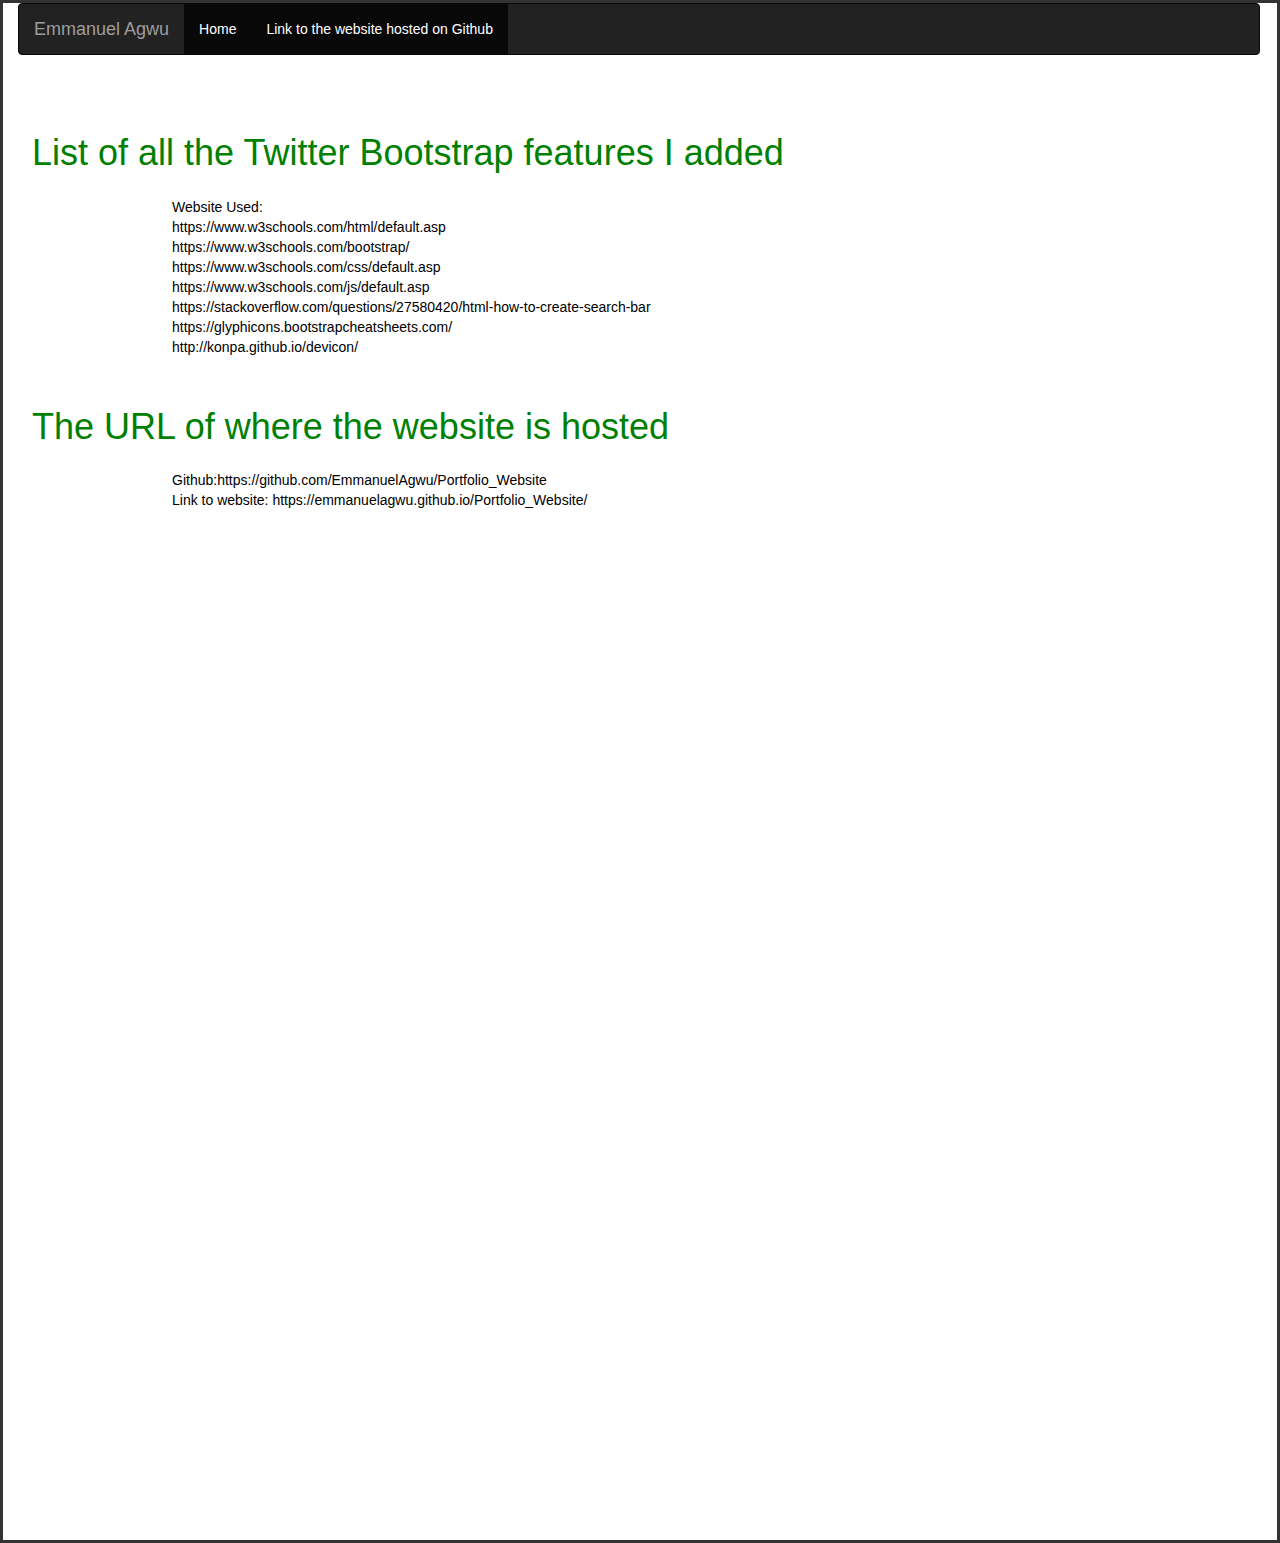
<file: readMe.html>
<!DOCTYPE html>
<html lang="en">
<head>
    <title>Emmanuel Agwu X00129617</title>
    <meta charset="utf-8">
    <meta name="viewport" content="width=device-width, initial-scale=1">
    <link rel="stylesheet" href="https://maxcdn.bootstrapcdn.com/bootstrap/3.3.7/css/bootstrap.min.css">
    <script src="https://ajax.googleapis.com/ajax/libs/jquery/3.2.1/jquery.min.js"></script>
    <script src="https://maxcdn.bootstrapcdn.com/bootstrap/3.3.7/js/bootstrap.min.js"></script>

    <style>
        #aboutMe,
        #education,
        #projects,
        #workExp,
        header {
            margin-left: 1em;
            padding-top: 5em;
        }

        header {
            color: green;
        }

        header p {
            color: black;
            padding: 1em 10em 0em 10em;
        }

        #welcomeButtons {

            display: table;
            margin: 0 auto;
        }
    </style>

</head>

<body>

    <div class="container-fluid" style="border: 3px solid">
        <nav class="navbar navbar-inverse" style="position: fixed; width: 97%">
            <div class="navbar-header">
                <a class="navbar-brand" href="#">Emmanuel Agwu</a>
            </div>
            <ul class="nav navbar-nav">
                <li class="active"><a href="#">Home</a></li>
                <li class="active"><a href="https://emmanuelagwu.github.io/Portfolio_Website/">Link to the website hosted on Github</a></li>

            </ul>
        </nav>

        <header>
            <br /><br />
            <h1>List of all the Twitter Bootstrap features I added</h1>



            <p> Website Used:<br>
                https://www.w3schools.com/html/default.asp<br>
                https://www.w3schools.com/bootstrap/<br>
                https://www.w3schools.com/css/default.asp<br>
                https://www.w3schools.com/js/default.asp<br>
                https://stackoverflow.com/questions/27580420/html-how-to-create-search-bar<br>
                https://glyphicons.bootstrapcheatsheets.com/<br>
                http://konpa.github.io/devicon/<br>
            </p>
            <br>
            <h1>The URL of where the website is hosted</h1>

            <p>Github:https://github.com/EmmanuelAgwu/Portfolio_Website<br>

                Link to website:
                https://emmanuelagwu.github.io/Portfolio_Website/</p>




        </header>

        <section>

            <br /><br /><br /><br /><br /><br /><br /><br /><br /><br /><br /><br /><br /><br /><br /><br /><br />
            <br /><br /><br /><br /><br /><br /><br /><br /><br /><br /><br /><br /><br /><br /><br /><br /><br />
            <br /><br /><br /><br /><br /><br /><br /><br /><br /><br /><br /><br /><br /><br /><br /><br /><br />

        </section>

    </div>

</body>
</html>
</file>
